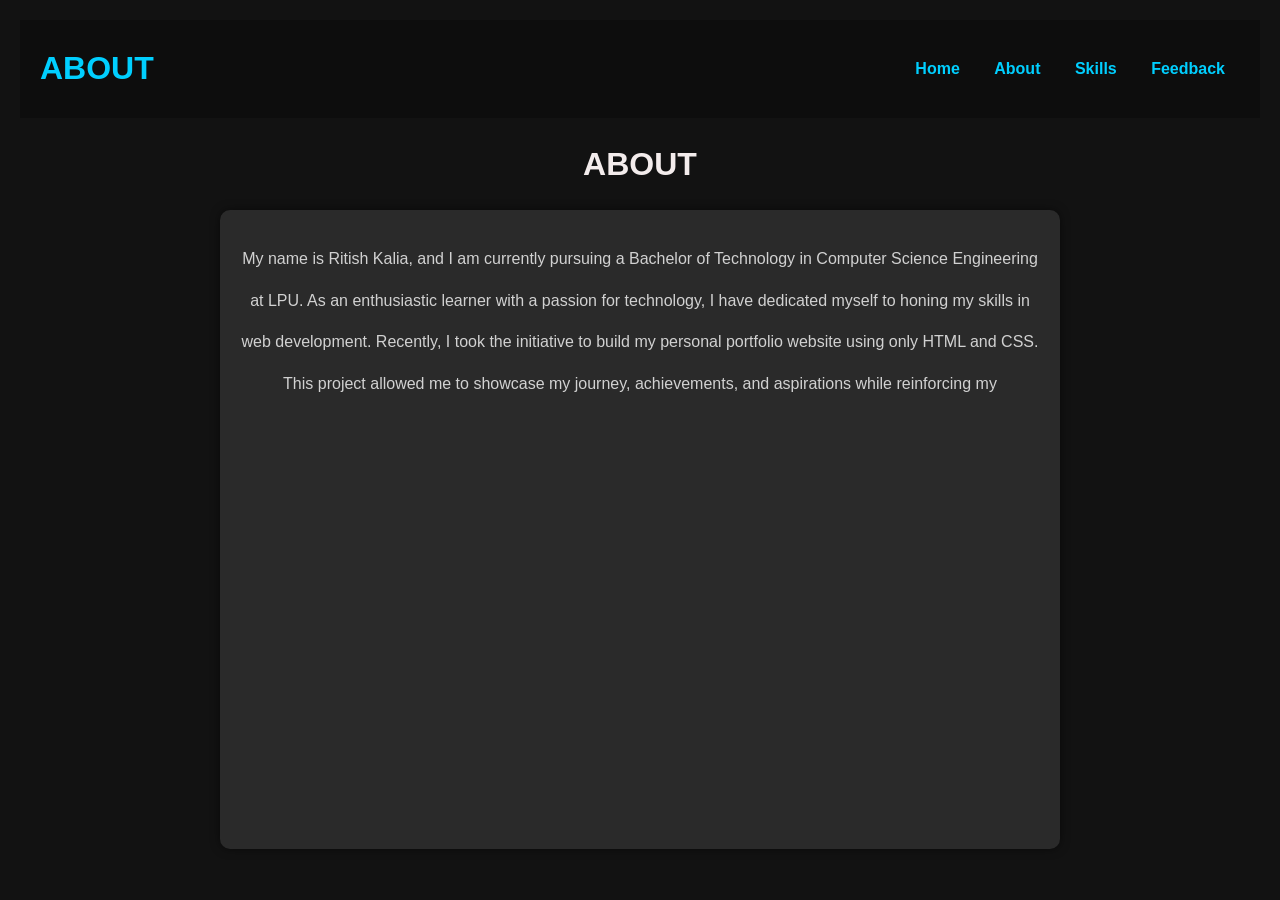
<file: about.html>
<!DOCTYPE html>
<html lang="en">
<head>
    <meta charset="UTF-8">
    <meta name="viewport" content="width=device-width, initial-scale=1.0">
    <title>About</title>
    <style>
        body {
    margin: 0;
    font-family: Arial, sans-serif;
    background-color: #121212; /* Dark background */
    color: #f0f0f0; /* Light text color */
    line-height: 1.6;
    text-align: center; /* Center text */
    padding: 20px; /* Padding around the body */
}
    header {
        background-color: #0d0d0d; /* Darker header background */
        padding: 20px;
        display: flex; /* Use flexbox to align items */
        justify-content: space-between; /* Space between logo and nav */
        align-items: center; /* Center items vertically */
    }
    header {
        transform: translateY(-100%); /* Start off-screen */
        transition: transform 0.5s ease; /* Smooth transition */
    }

    header.show {
        transform: translateY(0); /* Move into position */
    }
    header {
        transform: translateY(-100%); /* Start off-screen */
        transition: transform 0.5s ease; /* Smooth transition */
    }

    header.show {
    transform: translateY(0); /* Move into position */
}

.logo {
    margin: 0; /* Remove default margin */
    color: #00cfff; /* Neon blue text color */
    /*text-shadow: 0 0 10px #00cfff; /* Neon glow effect */
    font-size: 2em; /* Adjust font size if needed */
}

nav ul {
    list-style-type: none;
    padding: 0;
}

nav ul li {
    display: inline;
    margin: 0 15px;
}

nav a {
    color: #00cfff; /* Neon blue links */
    text-decoration: none;
    font-weight: bold;
    transition: color 0.3s, text-shadow 0.3s; /* Added text shadow transition */
}

nav a:hover {
    color: #fff; /* Change color on hover */
    text-shadow: 0 0 10px #00cfff, 0 0 20px #00cfff; /* Neon glow effect */
}
h1 {
    color: #f3ecec; /* Lighter color for heading */
    margin-bottom: 20px; /* Space below heading */
}

div {
    background: rgba(255, 255, 255, 0.1); /* Slightly transparent background for paragraph */
    padding: 20px; /* Padding inside paragraph */
    border-radius: 10px; /* Rounded corners */
    box-shadow: 0 0 10px rgba(0, 0, 0, 0.5); /* Shadow effect */
    max-width: 800px; /* Max width for readability */
    margin: 0 auto; /* Center the paragraph */
    color: #d1d1d1; /* Slightly muted text color for paragraphs */
}

    </style>
</head>
<body>
    <header>
        <h3 class="logo">ABOUT</h3>
        <nav>
            <ul>
                <li><a href="1_11.html">Home</a></li>
                <li><a href="about.html">About</a></li>
                <li><a href="skills.html">Skills</a></li>
                <li><a href="feedback.html">Feedback</a></li>
            </ul>
        </nav>
    </header>
    <h1>ABOUT</h1>
    <div>   
    <p>
        My name is Ritish Kalia, and I am currently pursuing a Bachelor of Technology in Computer Science Engineering </p><p> at LPU. As an enthusiastic learner with a passion for technology, I have dedicated myself to honing my skills in</p><p> web development. Recently, I took the initiative to build my personal portfolio website using only HTML and CSS.</p><p> This project allowed me to showcase my journey, achievements, and aspirations while reinforcing my</p><p> understanding of these fundamental web technologies.

        In addition to web development, I have a keen interest in</p><p> exploring various aspects of programming, including algorithms, data structures, and software development</p><p> methodologies. I enjoy tackling challenges and solving problems through coding, which has inspired me to take</p><p> part in various projects, including a simple e-commerce site and a task management application. These</p><p>experiences have not only enhanced my technical skills but also taught me the importance of teamwork and </p> <p>collaboration.

        As I continue my academic journey, I am eager to explore more advanced concepts and</p><p> frameworks, such as React and Node.js. I believe that continuous learning is essential in this rapidly evolving</p><p> field, and I am committed to expanding my knowledge and skills. With each project, I aim to create engaging and</p><p> user-friendly applications that reflect my growing expertise in the field of computer science. I look forward to</p><p> connecting with like-minded individuals and contributing to exciting projects in the future.
    </p>
</div>
    <script>
        function applyAnimations() {
            // Animate header
            const header = document.querySelector('header');
            header.classList.add('show'); // Add the class to trigger animation
    
            // Fade-in effect for sections
            const sections = document.querySelectorAll('h1, p'); // Target heading and paragraph
            
            sections.forEach((section, index) => {
                section.style.opacity = 0; // Start with invisible
                section.style.transition = 'opacity 0.5s ease, transform 0.5s ease';
                section.style.transform = 'translateY(20px)'; // Start slightly lower
    
                // Delay the animation to stagger them
                setTimeout(() => {
                    section.style.opacity = 1; // Fade in
                    section.style.transform = 'translateY(0)'; // Slide to original position
                }, 200 + index * 200); // Stagger each section
            });
        }
    
        document.addEventListener("DOMContentLoaded", function() {
            applyAnimations(); // Apply animations on initial load
        });
    </script>
    
</body>
</html>
</file>
